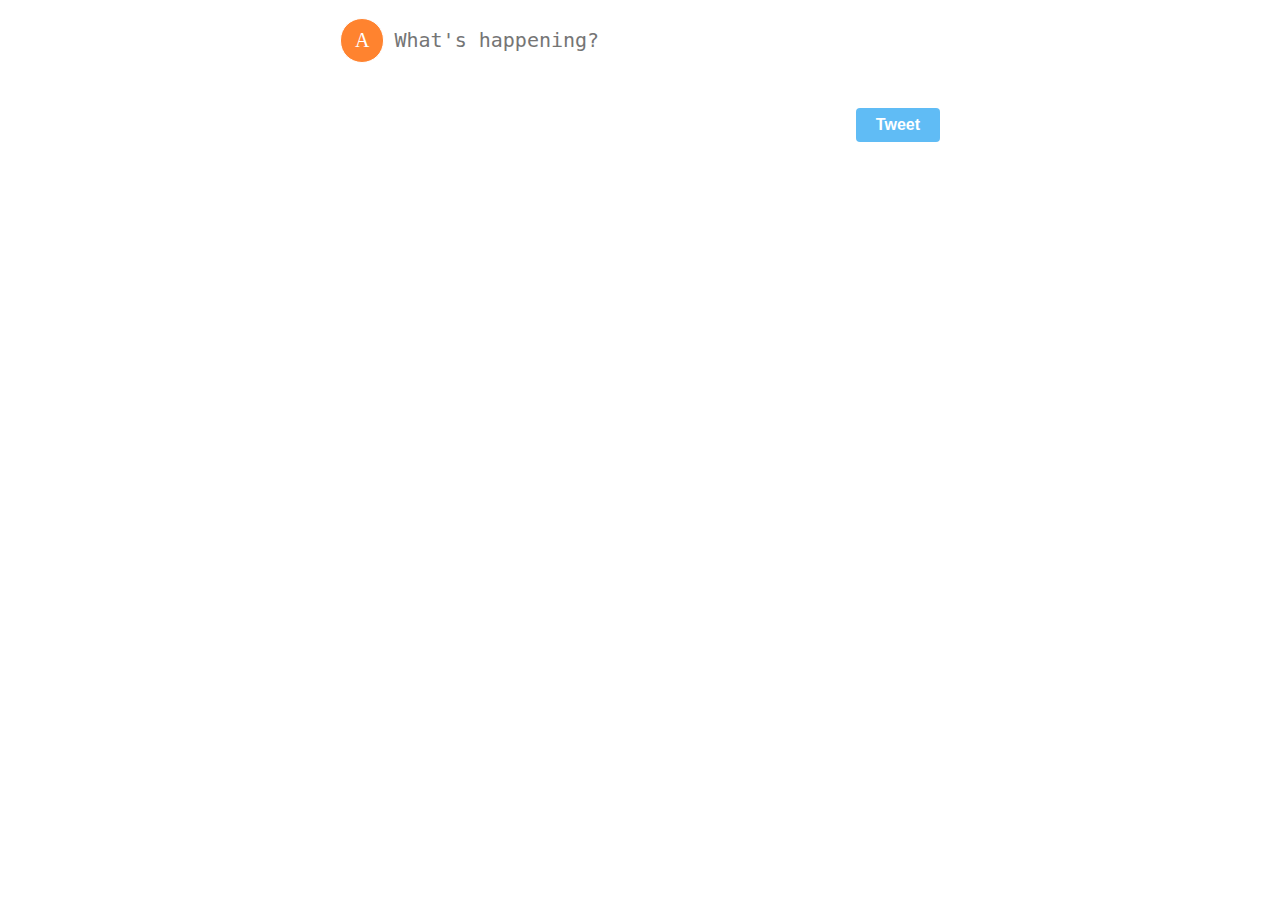
<file: index.html>
<!DOCTYPE html>
<html lang="en">

<head>
  <meta charset="UTF-8">
  <meta name="viewport" content="width=device-width, initial-scale=1.0">

  <title>Twitter Tweet</title>
  <style>
    .container {
      max-width: 600px;
      margin: 0 auto;
      padding: 10px;

    }

    .input-wrapper {
      display: flex;
      margin-bottom: 10px;
      align-items: baseline;
    }

    .input {
      flex: 1;
      height:60px;
      padding: 10px;
      font-size: 20px;
      border: 1px solid #ccc;
      border-radius: 4px;
      resize: none;
      border: none;
      outline: none;
    }

    .email {
      border: 1px solid;
      padding: 10px 14px;
      border-radius: 30px;
      background: #ff832f;
      color: white;
      font-size: 20px;
    }

    .email a {
      text-decoration: none;
      color: white;
    }

    .color {
      font-size: 15px;
      font-weight: bold;
      color: #0f1419;
    }

    .color-1 {
      color: #536471;
      margin-left: 4px;
    }

    .tweet-btn {
      padding: 8px 20px;
      font-size: 16px;
      font-weight: bold;
      background-color: #1da1f2;
      color: #fff;
      border: none;
      border-radius: 4px;
      cursor: pointer;
      float: right;
      opacity: 0.7;
    }

    .tweet-btn:active {
      opacity: 0.2;
    }

    .slide {
      margin-top: 70px;
      display: flex;
      flex-direction: column-reverse;
    }

    .inner-slide {
      background-color: #f5f8fa;
      padding: 10px;
      /* border-radius: 8px; */
      margin-bottom: 10px;
      border: 1px solid rgb(206, 202, 202);
    }

    .inner-slide {
      position: relative;
    }

    .tweet-time {
      position: absolute;
      top: 0;
      right: 0;
      font-size: 12px;
      color: gray;
    }

    .meta-desc {
      font-size: 15px;
      color: #657786;
      display: flex;
      align-items: baseline;
    }

    .inc-time {
      font-size: 12px;
      color: #657786;
      margin-left: 4px;
    }

    .meta-text {
      margin-top: 6px;
      color: #0f1419;
      font-size: 15px;
    }

    .actual-time {
      font-size: 15px;
      color: #0f1419;
      margin-top: 6px;
    }

    
  </style>

</head>

<body>
  <div class="container">
    <div class="main">
      <div class="input-wrapper">
        <div class="email">
          <a href="https://mail.google.com/mail/u/0/?tab=rm&ogbl#inbox">A</a>
        </div>
        <textarea id="tweet-input" class="input" placeholder="What's happening?"></textarea>

      </div>
      <button id="tweet-btn" class="tweet-btn">Tweet</button>
    </div>

    <div class="slide" id="tweet-slide"></div>
  </div>



  <script>
const placeholder = document.querySelector('.placeholder');
const input = document.querySelector('.input');
const tweetBtn = document.querySelector('.tweet-btn');
const slide = document.querySelector('.slide');

tweetBtn.addEventListener('click', function () {
  const inputText = input.value.trim();
  if (inputText !== '') {
    const currentTime = new Date().toLocaleTimeString();
    const tweetText =
      '<div class="meta-desc"> <div class="color">Abhinav Pal</div> <div class="color-1"> @palabhichd </div><div class="inc-time"> </div> <div class="actual-time"></div> ' +
      "</div> <div class='meta-text'>" +
      inputText +
      "</div>";

    const innerSlide = document.createElement('div');
    innerSlide.className = 'inner-slide';
    slide.appendChild(innerSlide);
    innerSlide.innerHTML = tweetText;

    const actualTime = innerSlide.querySelector('.actual-time');

    const dateOne = new Date().getTime();
    const tweetInterval = setInterval(function () {
      let elapsedTime = getActualTime(dateOne);
      actualTime.innerHTML = elapsedTime;
    }, 1000);

    input.value = '';
    placeholder.style.display = "block";
  }
});

input.addEventListener("click", function () {
  placeholder.style.display = "none";
});

function getActualTime(startTime) {
  const presentTime = new Date().getTime();
  const t = presentTime - startTime;

  const oneDay = 24 * 60 * 60 * 1000;
  const oneHour = 60 * 60 * 1000;
  const oneMinute = 60 * 1000;

  let days = Math.floor(t / oneDay);
  let hours = Math.floor((t % oneDay) / oneHour);
  let minutes = Math.floor((t % oneHour) / oneMinute);
  let seconds = Math.floor((t % oneMinute) / 1000);

  let displayTime = '';

  if (days > 0) {
    displayTime = days + " day";
  } else if (hours > 0) {
    displayTime = hours + " hour";
  } else if (minutes > 0) {
    displayTime = minutes + " minute";
  } else {
    displayTime = seconds + " second";
  }
  return displayTime;
}
  </script>
</body>

</html>
</file>
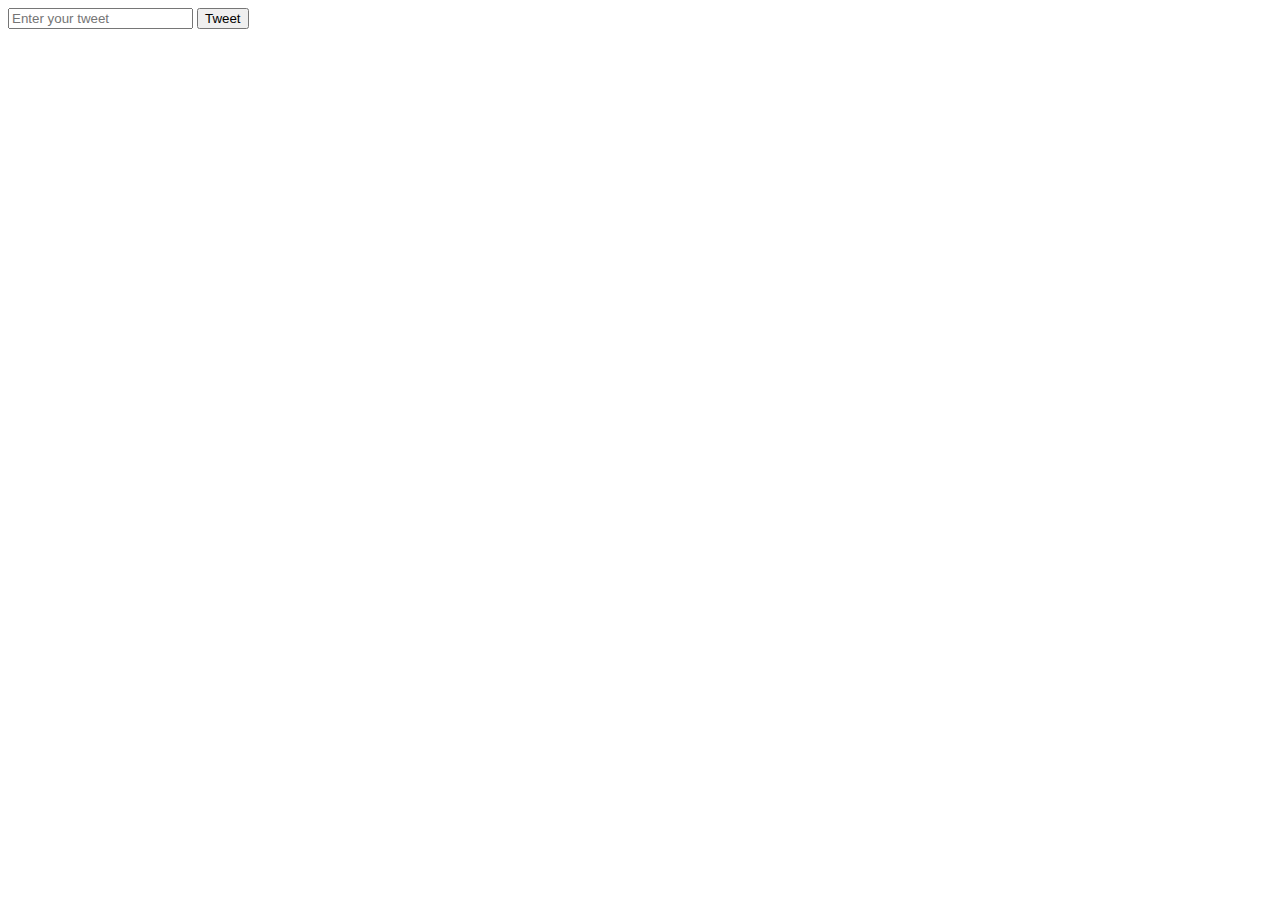
<file: demo.html>
<!DOCTYPE html>
<html>
  <head>
    <title>Mock Twitter Post</title>
    <style>
      .tweet {
        background-color: lightblue;
        padding: 10px;
        margin-bottom: 10px;
      }
    </style>
  </head>
  <body>
    <input type="text" id="inputText" placeholder="Enter your tweet" />
    <button onclick="postTweet()">Tweet</button>

    <div id="tweetsContainer"></div>

    <script>
      var tweets = [];

      function postTweet() {
        var input = document.getElementById("inputText");
        var tweetText = input.value.trim();

        if (tweetText !== "") {
          var now = new Date();
          var tweet = {
            name: "John Doe", // Replace with user's name
            tweet: tweetText,
            time: now,
          };

          tweets.push(tweet);
          displayTweet(tweet);

          input.value = ""; // Clear the input box
        }
      }

      function displayTweet(tweet) {
  var container = document.getElementById("tweetsContainer");

  var tweetDiv = document.createElement("div");
  tweetDiv.className = "tweet";

  var name = document.createElement("h3");
  name.innerText = tweet.name;

  var tweetContent = document.createElement("p");
  tweetContent.innerText = tweet.tweet;

  var time = document.createElement("span");
  time.id = "time_" + (tweets.length - 1); // Set a unique ID for the time element

  tweetDiv.appendChild(name);
  tweetDiv.appendChild(tweetContent);
  tweetDiv.appendChild(time);

  container.appendChild(tweetDiv);
}


      // ... Previous code ...

function updateTimeElapsed() {
  var now = new Date();

  for (var i = 0; i < tweets.length; i++) {
    var tweet = tweets[i];
    var timeElapsed = now - tweet.time;
    var timeElement = document.getElementById("time_" + i);
    timeElement.innerText = getTimeElapsedString(timeElapsed);
  }
}

updateTimeElapsed();

// ... Remaining code ...


function getTimeString(time) {
  var now = new Date();
  var timeElapsed = now - time;
  return "Posted " + getTimeElapsedString(timeElapsed) + " ago";
}
      // ... Previous code ...

function getTimeElapsedString(timeElapsed) {
  var seconds = Math.floor(timeElapsed / 1000);

  if (seconds < 60) {
    return seconds + " seconds";
  } else if (seconds < 120) {
    return "1 minute";
  } else if (seconds < 3600) {
    return Math.floor(seconds / 60) + " minutes";
  } else if (seconds < 7200) {
    return "1 hour";
  } else {
    return Math.floor(seconds / 3600) + " hours";
  }
}

// ... Remaining code ...

      setInterval(updateTimeElapsed, 5000); // Update time elapsed every 5 seconds
    </script>
  </body>
</html>
</file>
